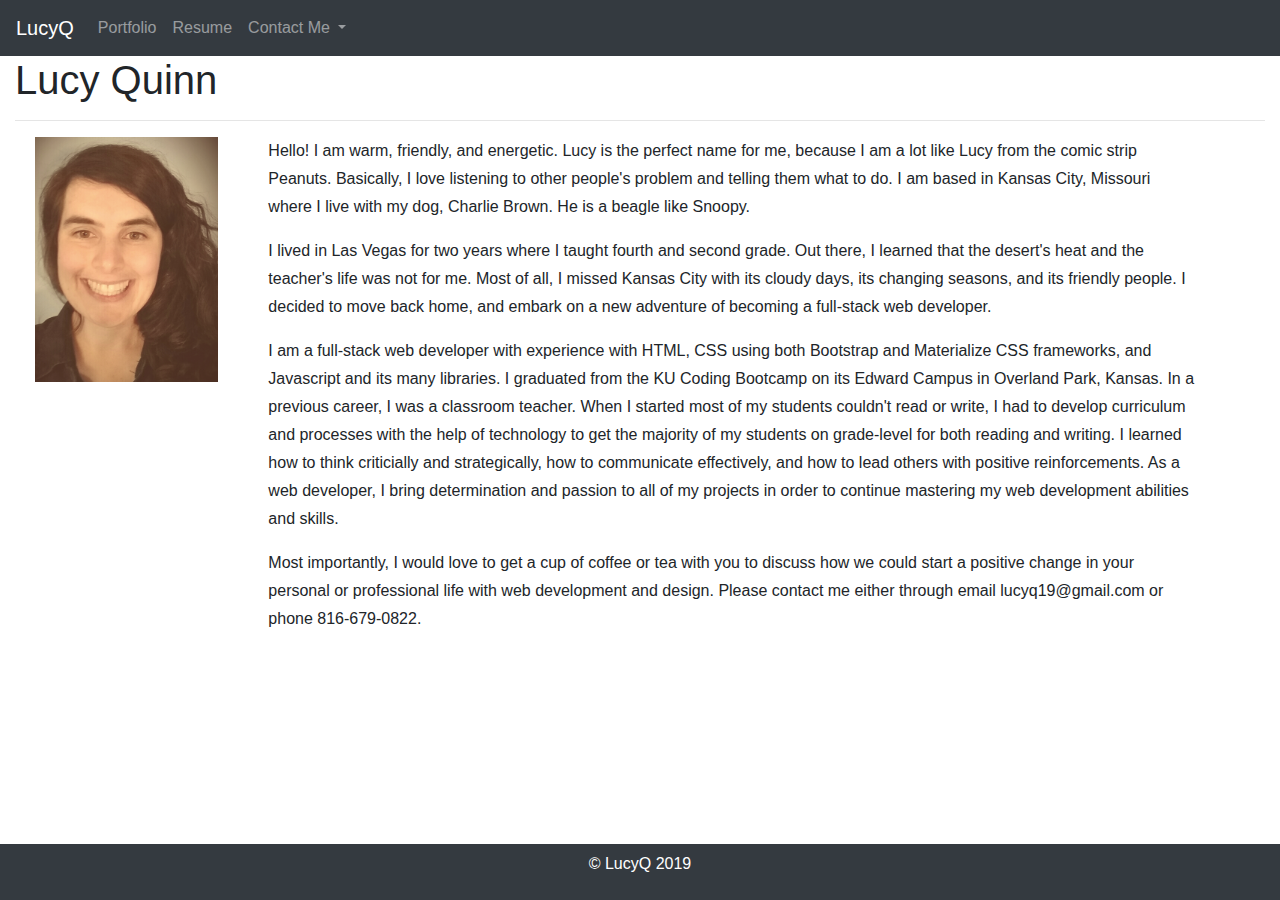
<file: index.html>
<!doctype html>
<html lang="en">
  <head>
    
    <meta charset="utf-8">
    <meta name="viewport" content="width=device-width, initial-scale=1, shrink-to-fit=no">

    <link rel="stylesheet" type="text/css" href="assets/css/reset.css">

    <link rel="stylesheet" href="https://use.fontawesome.com/releases/v5.8.2/css/all.css" integrity="sha384-oS3vJWv+0UjzBfQzYUhtDYW+Pj2yciDJxpsK1OYPAYjqT085Qq/1cq5FLXAZQ7Ay" crossorigin="anonymous">

    <link rel="stylesheet" href="https://stackpath.bootstrapcdn.com/bootstrap/4.3.1/css/bootstrap.min.css" integrity="sha384-ggOyR0iXCbMQv3Xipma34MD+dH/1fQ784/j6cY/iJTQUOhcWr7x9JvoRxT2MZw1T" crossorigin="anonymous">

    <link rel="stylesheet" type="text/css" href="assets/css/style.css">

    <title>About Me | Lucy Quinn</title>

  </head>
  <body>

    <nav class="navbar navbar-expand-lg navbar-dark bg-dark">
      <a class="navbar-brand" href="index.html"><i class="far fa-star"></i> LucyQ</a>
        <button class="navbar-toggler" type="button" data-toggle="collapse" data-target="#navbarNavAltMarkup" aria-controls="navbarNavAltMarkup" aria-expanded="false" aria-label="Toggle navigation">
          <span class="fas fa-heart"></span>
        </button>
      <div class="collapse navbar-collapse" id="navbarNavAltMarkup">
        <div class="navbar-nav">
          <ul class="navbar-nav">
            <li class="nav-item">
              <a class="nav-link" href="portfolio.html">Portfolio <i class="fas fa-paint-brush"></i></a>
            </li>
            <li class="nav-item">
              <a class="nav-link" href="https://docs.google.com/document/d/1N-V10g2dWTwu5f4tWMc9I1YHm4J3hClDcQuItr013TE/edit?usp=sharing" target="_blank">Resume <i class="fab fa-google-drive"></i></a>
            </li>
            <li class="nav-item dropdown">
              <a class="nav-link dropdown-toggle" href="#" id="navbarDropdownMenuLink" role="button" data-toggle="dropdown" aria-haspopup="true" aria-expanded="false">
                Contact Me <i class="fas fa-mobile-alt"></i>
              </a>
                <div class="dropdown-menu" aria-labelledby="navbarDropdownMenuLink">
                  <a class="dropdown-item" href="https://www.linkedin.com/in/lucy-quinn-2a756a178/" target="_blank"><i class="fab fa-linkedin"></i> LinkedIn</a>
                    <a class="dropdown-item" href="https://github.com/LucyQ19" target="_blank"><i class="fab fa-github"></i> GitHub</a>
                    <a class="dropdown-item" href="mailto: lucyq19@gmail.com"><i class="fas fa-envelope-square"></i> Email</a>
                  </div>
                </li>
              </ul>
        </div>
      </div>
    </nav>

    <main>
      <div class="container-fluid">
        <div class="row">
          <div class="col-sm-12"> 
            <h1>Lucy Quinn</h1>
            <hr>
          </div>
        </div>
        <div class="row">
          <div class="col-sm-2" id="bio-image">
            <img src="assets/images/QuinnLR.jpg" class="img-fluid" alt="Lucy Quinn">
          </div>
          <div class="col-sm-9">
            <p id="bio-paragraphs">Hello! I am warm, friendly, and energetic.  Lucy is the perfect name for me, because I am a lot like Lucy from the comic strip <em>Peanuts</em>.  Basically, I love listening to other people's problem and telling them what to do.  I am based in Kansas City, Missouri where I live with my dog, Charlie Brown.  He is a beagle like Snoopy.</p>
            <p id="bio-paragraphs">I lived in Las Vegas for two years where I taught fourth and second grade.  Out there, I learned that the desert's heat and the teacher's life was not for me.  Most of all, I missed Kansas City with its cloudy days, its changing seasons, and its friendly people.  I decided to move back home, and embark on a new adventure of becoming a full-stack web developer.</p>
            <p id="bio-paragraphs">I am a full-stack web developer with experience with HTML, CSS using both Bootstrap and Materialize CSS frameworks, and Javascript and its many libraries.  I graduated from the KU Coding Bootcamp on its Edward Campus in Overland Park, Kansas.  In a previous career, I was a classroom teacher.  When I started most of my students couldn't read or write, I had to develop curriculum and processes with the help of technology to get the majority of my students on grade-level for both reading and writing.  I learned how to think criticially and strategically, how to communicate effectively, and how to lead others with positive reinforcements.  As a web developer, I bring determination and passion to all of my projects in order to continue mastering my web development abilities and skills.</p>
            <p id="bio-paragraphs">Most importantly, I would love to get a cup of coffee or tea with you to discuss how we could start a positive change in your personal or professional life with web development and design.  Please contact me either through email lucyq19@gmail.com or phone 816-679-0822.</p>
          </div>
        </div>
      </div>
    </main>

    <footer>
      <nav class="navbar navbar-dark bg-dark">
        <div class="container-fluid justify-content-center">
            <p id="footerText">© LucyQ 2019</p>
        </div>     
      </nav>
    </footer>

    <script src="https://code.jquery.com/jquery-3.3.1.slim.min.js" integrity="sha384-q8i/X+965DzO0rT7abK41JStQIAqVgRVzpbzo5smXKp4YfRvH+8abtTE1Pi6jizo" crossorigin="anonymous"></script>
    <script src="https://code.jquery.com/jquery-3.4.1.js" integrity="sha256-WpOohJOqMqqyKL9FccASB9O0KwACQJpFTUBLTYOVvVU=" crossorigin="anonymous"></script>

    <script src="https://cdnjs.cloudflare.com/ajax/libs/popper.js/1.14.7/umd/popper.min.js" integrity="sha384-UO2eT0CpHqdSJQ6hJty5KVphtPhzWj9WO1clHTMGa3JDZwrnQq4sF86dIHNDz0W1" crossorigin="anonymous"></script>
    <script src="https://stackpath.bootstrapcdn.com/bootstrap/4.3.1/js/bootstrap.min.js" integrity="sha384-JjSmVgyd0p3pXB1rRibZUAYoIIy6OrQ6VrjIEaFf/nJGzIxFDsf4x0xIM+B07jRM" crossorigin="anonymous"></script>
  </body>
</html>
</file>
<file: assets/css/style.css>
html,
body {
    width: 100%;
    height: 100%;
}

body {
    display: flex;
    flex-direction: column;
}

main {
    flex: 1 0 auto;
}

#bio-paragraphs {
    line-height: 175%;
    font-size: 16px;
}
#bio-image {
    margin: 0 20px;
}

#footerText {
    color: #ffffff;
}

#githubIcon,
#linkedInIcon {
    width: 35px;
    height: 35px;
}
</file>
